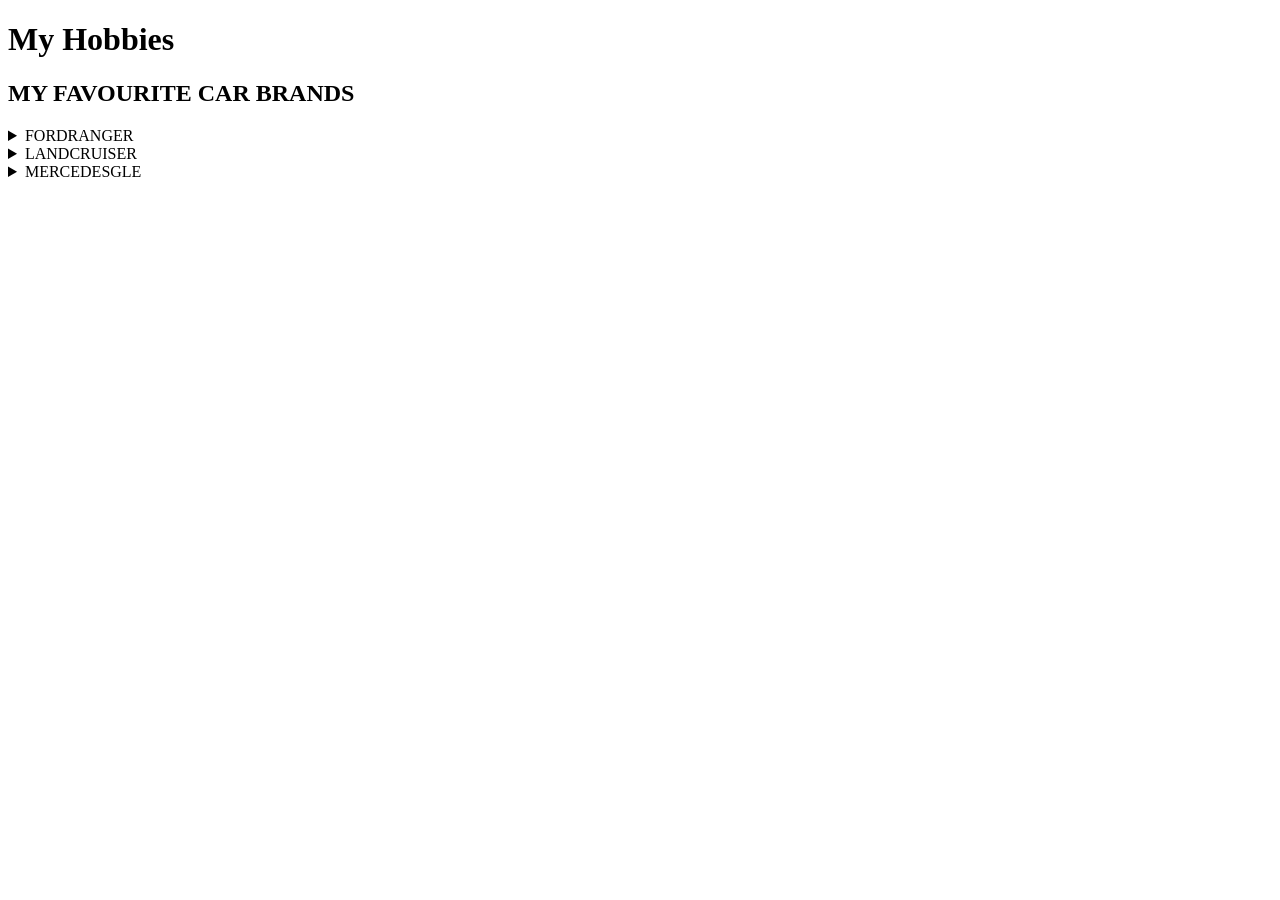
<file: hobbies.html>
<!DOCTYPE html>
<html>
<head>
<meta charset="utf-8">
<title>

      My Hobbies
</title>
<style>
</style>
</head>
<body>
<div id="divcontainer">
<h1>

        My Hobbies
</h1>
 
       <h2>

        MY FAVOURITE CAR BRANDS
</h2>
<details>
<summary>

        FORDRANGER
</summary>
<ul>
<li> RAPTOR
<img src="image/cars/fordranger.png"/></li>
<li> 
<img src="image/cars/landcruiser.jpg"/></li>
<li> 
<img src="image/cars/mercedesgle.jpg"/></li>
</ul>
</details>
 
       <details>
<summary>

              LANDCRUISER
</summary>
<ul>
<li> V8
<img src="image/cars/fordranger.png"/></li>
<li> 
<img src="image/cars/landcruiser.jpg"/></li>
<li> 
<img src="image/cars/mercedesgle.jpg"/></li>
</ul>
</details>
 
       <details>
<summary>

          MERCEDESGLE
</summary>
<ul>
<li> G CLASS
<img src="image/cars/fordranger.png"/></li>
<li> 
<img src="image/cars/landcruiser.jpg"/></li>
<li> 
<img src="image/cars/mercedesgle.jpg"/></li>
</ul>
</details>
</div>
</body>
</html>
</file>
